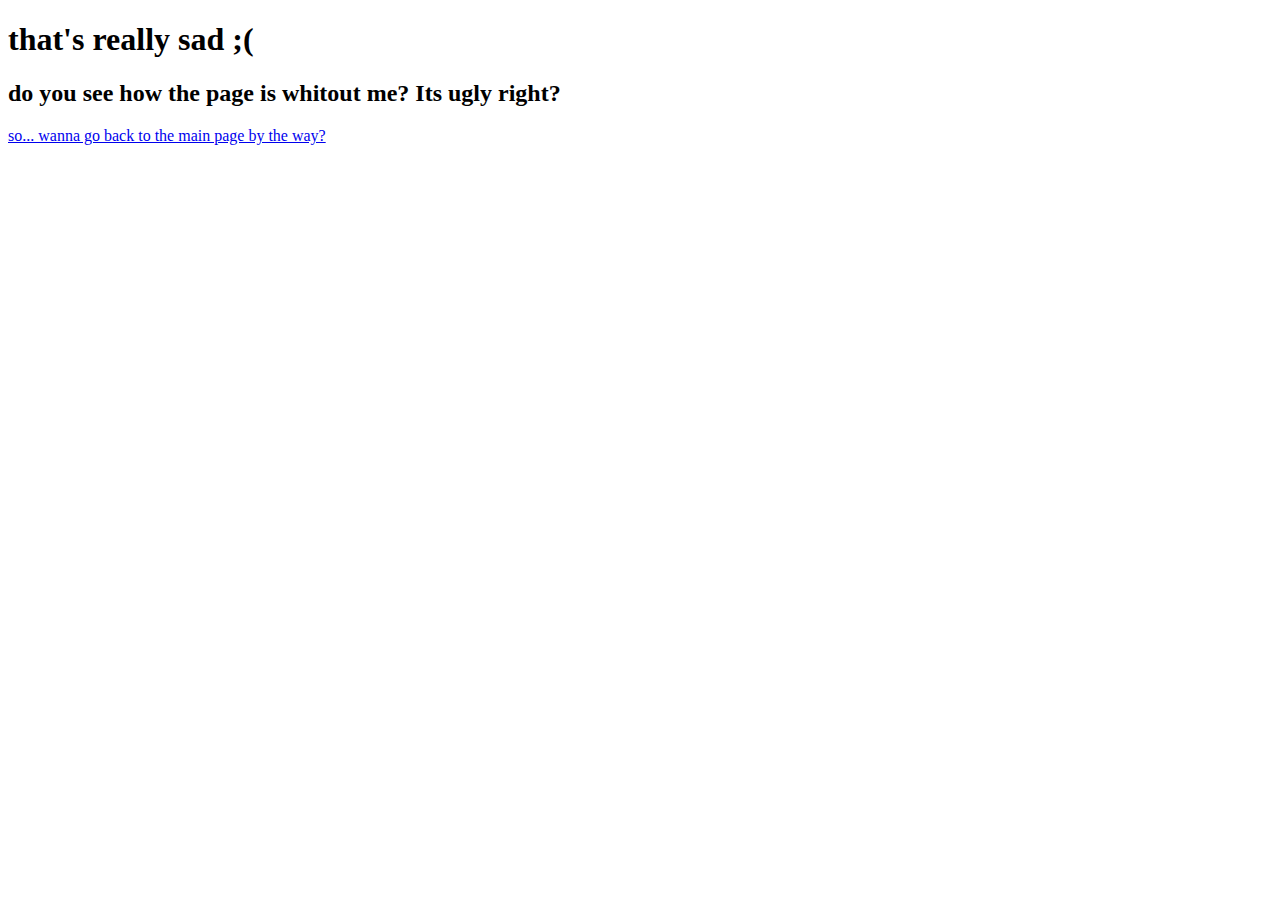
<file: index3.html>
<!DOCTYPE html>
<html lang="en">
<head>
    <meta charset="UTF-8">
    <meta name="viewport" content="width=device-width, initial-scale=1.0">
    <title>sad :(</title>
</head>
<body>
    <h1>that's really sad ;(</h1>
    <h2>do you see how the page is whitout me? Its ugly right?</h2>
    <div>
        <a href="index.html">so... wanna go back to the main page by the way?</a>
    </div>
    
</body>
</html>
</file>
